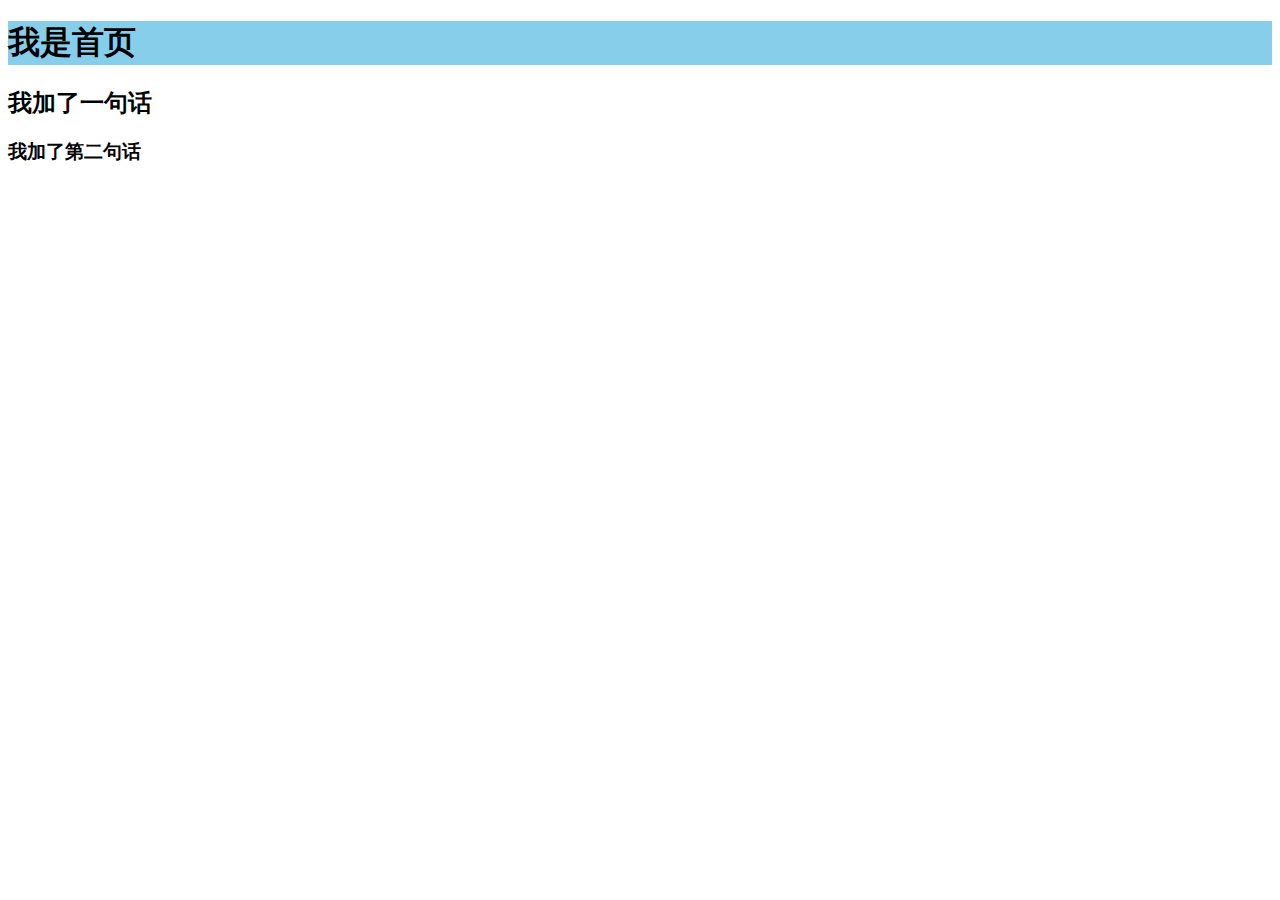
<file: proit/index.html>
<!DOCTYPE html>
<html lang="en">

<head>
  <meta charset="UTF-8" />
  <meta name="viewport" content="width=device-width, initial-scale=1.0" />
  <title>电商项目</title>
  <link rel="stylesheet" href="./css/index.css" />
</head>

<body>
  <h1 class="box">我是首页</h1>
  <h2>我加了一句话</h2>
  <h3>我加了第二句话</h3>
</body>

</html>
</file>
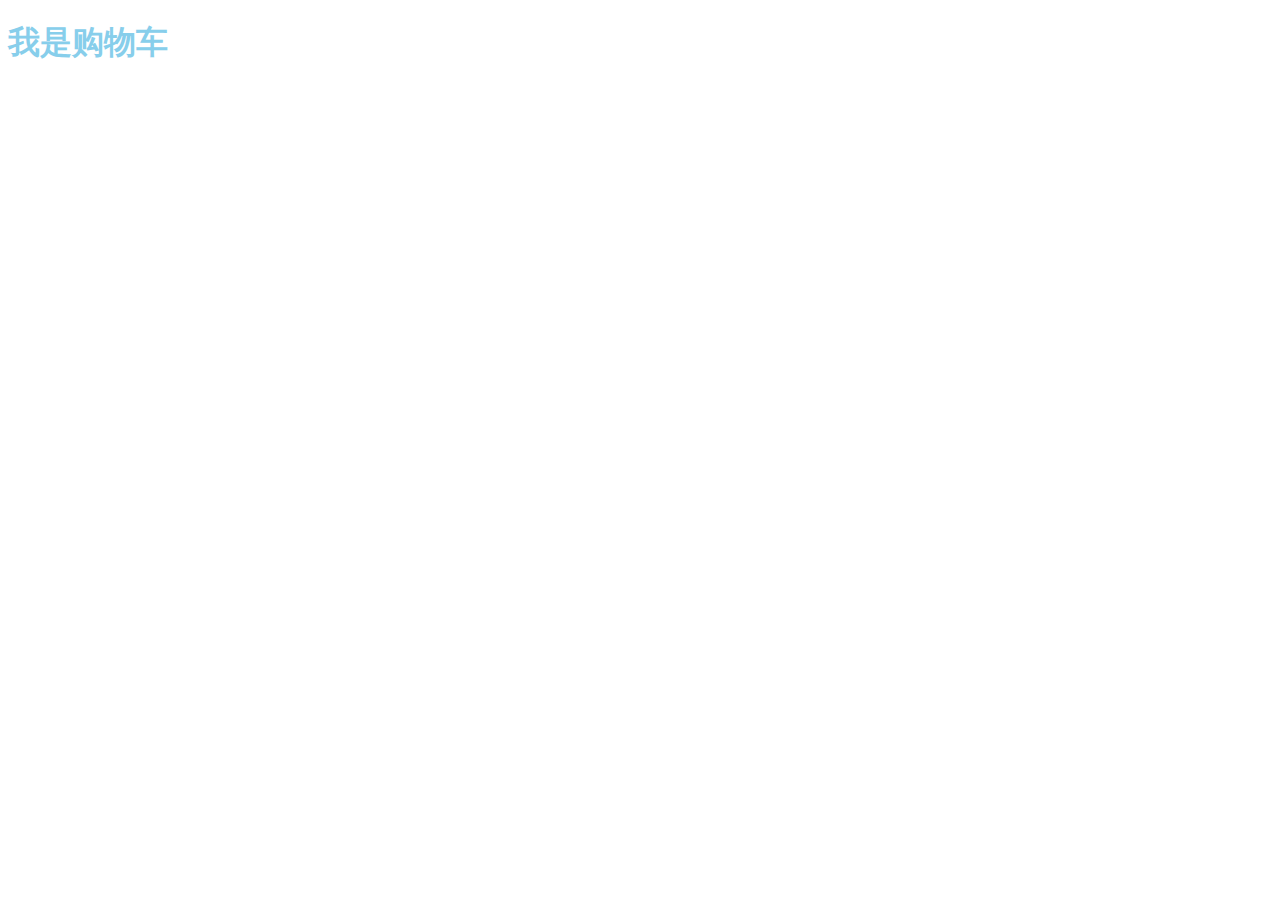
<file: proit/stor.html>
<!DOCTYPE html>
<html lang="en">

<head>
    <meta charset="UTF-8">
    <meta name="viewport" content="width=device-width, initial-scale=1.0">
    <title>Document</title>
    <link rel="stylesheet" href="./css/stort.css">
</head>

<body>
    <h1>我是购物车</h1>
</body>

</html>
</file>
<file: proit/css/index.css>
.box {
  background: skyblue;
}
</file>
<file: proit/css/stort.css>
h1 {
    color: skyblue;
}
</file>
